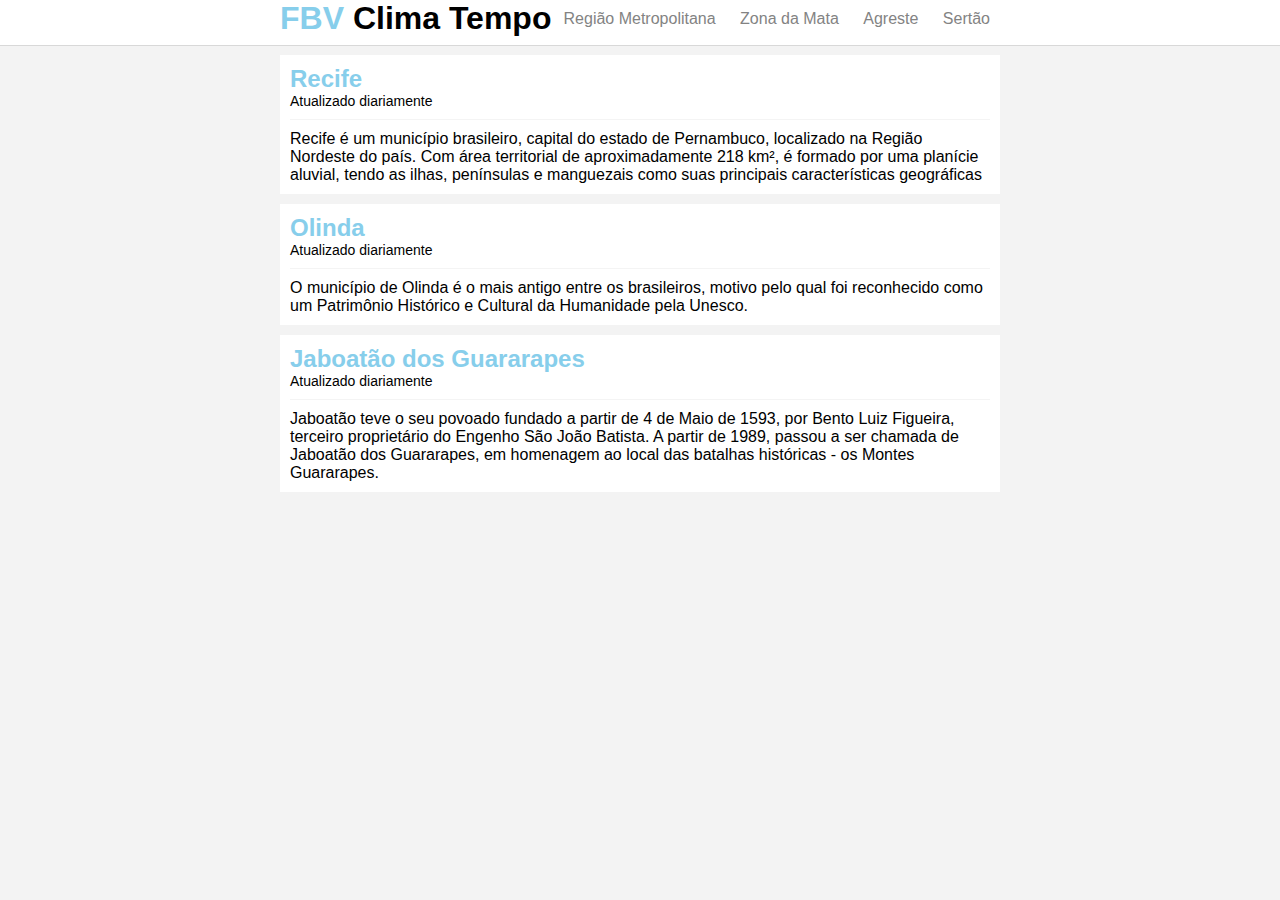
<file: index.html>
<!doctype html>

<html>

	<head>
		<title>FBV Clima Tempo</title>
		<meta charset="utf-8" />
		<link rel="stylesheet" type="text/css" href="css/estilo.css" />

	</head>

	<body>

		<div id="navegacao">
			<div id="area">
				<h1 id="logo"><span class="azul">FBV</span> Clima Tempo</h1>
				<div id="menu">
					<a href="index.html">Região Metropolitana</a>
					<a href="zonaDaMata.html">Zona da Mata</a>
					<a href="agreste.html">Agreste</a>
					<a href="sertao.html">Sertão</a>
				</div>
			</div>
		</div>

		<div id="area-principal">
			
			<div id="postagem">
				<h2>Recife</h2>
				<span class="data-postagem">Atualizado diariamente</span>
				<div id="cont_1dcf04b68e35fefdcc9ae45ffa6269c4"><script type="text/javascript" async src="https://www.tempo.com/wid_loader/1dcf04b68e35fefdcc9ae45ffa6269c4"></script></div>
				<p>
					Recife é um município brasileiro, capital do estado de Pernambuco, localizado na Região Nordeste do país. Com área territorial de aproximadamente 218 km², é formado por uma planície aluvial, tendo as ilhas, penínsulas e manguezais como suas principais características geográficas
				</p>
			</div>


			<div id="postagem">
				<h2>Olinda</h2>
				<span class="data-postagem">Atualizado diariamente</span>
				<div id="cont_2cbdbdeb186a3a98369b34297e7f88f6"><script type="text/javascript" async src="https://www.tempo.com/wid_loader/2cbdbdeb186a3a98369b34297e7f88f6"></script></div>
				<p>
					O município de Olinda é o mais antigo entre os brasileiros, motivo pelo qual foi reconhecido como um Patrimônio Histórico e Cultural da Humanidade pela Unesco.

				</p>
			</div>

			<div id="postagem">
				<h2>Jaboatão dos Guararapes</h2>
				<span class="data-postagem">Atualizado diariamente</span>
				<div id="cont_f3b96326d43f05f52e4c1ef6fdd1b330"><script type="text/javascript" async src="https://www.tempo.com/wid_loader/f3b96326d43f05f52e4c1ef6fdd1b330"></script></div>
				<p>
					Jaboatão teve o seu povoado fundado a partir de 4 de Maio de 1593, por Bento Luiz Figueira, terceiro proprietário do Engenho São João Batista. A partir de 1989, passou a ser chamada de Jaboatão dos Guararapes, em homenagem ao local das batalhas históricas - os Montes Guararapes.
				</p>
			</div>

		</div>

	</body>

</html>
</file>
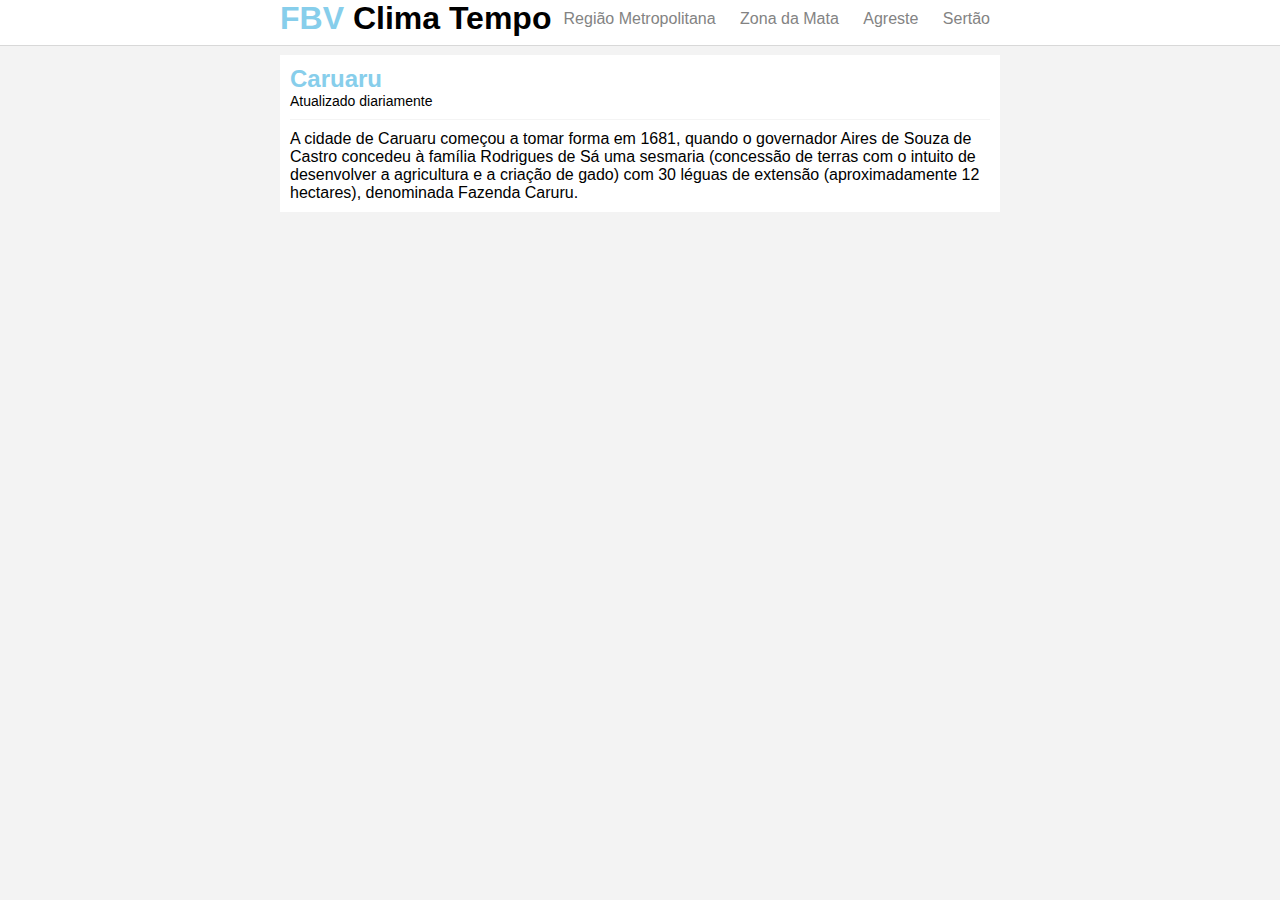
<file: agreste.html>
<!doctype html>

<html>

	<head>
		<title>FBV Clima Tempo</title>
		<meta charset="utf-8" />
		<link rel="stylesheet" type="text/css" href="css/estilo.css" />

	</head>

	<body>

		<div id="navegacao">
			<div id="area">
				<h1 id="logo"><span class="azul">FBV</span> Clima Tempo</h1>
				<div id="menu">
					<a href="index.html">Região Metropolitana</a>
					<a href="zonaDaMata.html">Zona da Mata</a>
					<a href="agreste.html">Agreste</a>
					<a href="sertao.html">Sertão</a>
				</div>
			</div>
		</div>

		<div id="area-principal">
			
			<div id="postagem">
				<h2>Caruaru</h2>
				<span class="data-postagem">Atualizado diariamente</span>
				<div id="cont_32b07d7c9904d5105aab4490e964ae06"><script type="text/javascript" async src="https://www.tempo.com/wid_loader/32b07d7c9904d5105aab4490e964ae06"></script></div>
				<p>
					A cidade de Caruaru começou a tomar forma em 1681, quando o governador Aires de Souza de Castro concedeu à família Rodrigues de Sá uma sesmaria (concessão de terras com o intuito de desenvolver a agricultura e a criação de gado) com 30 léguas de extensão (aproximadamente 12 hectares), denominada Fazenda Caruru.
				</p>
			</div>

		</div>

	</body>

</html>
</file>
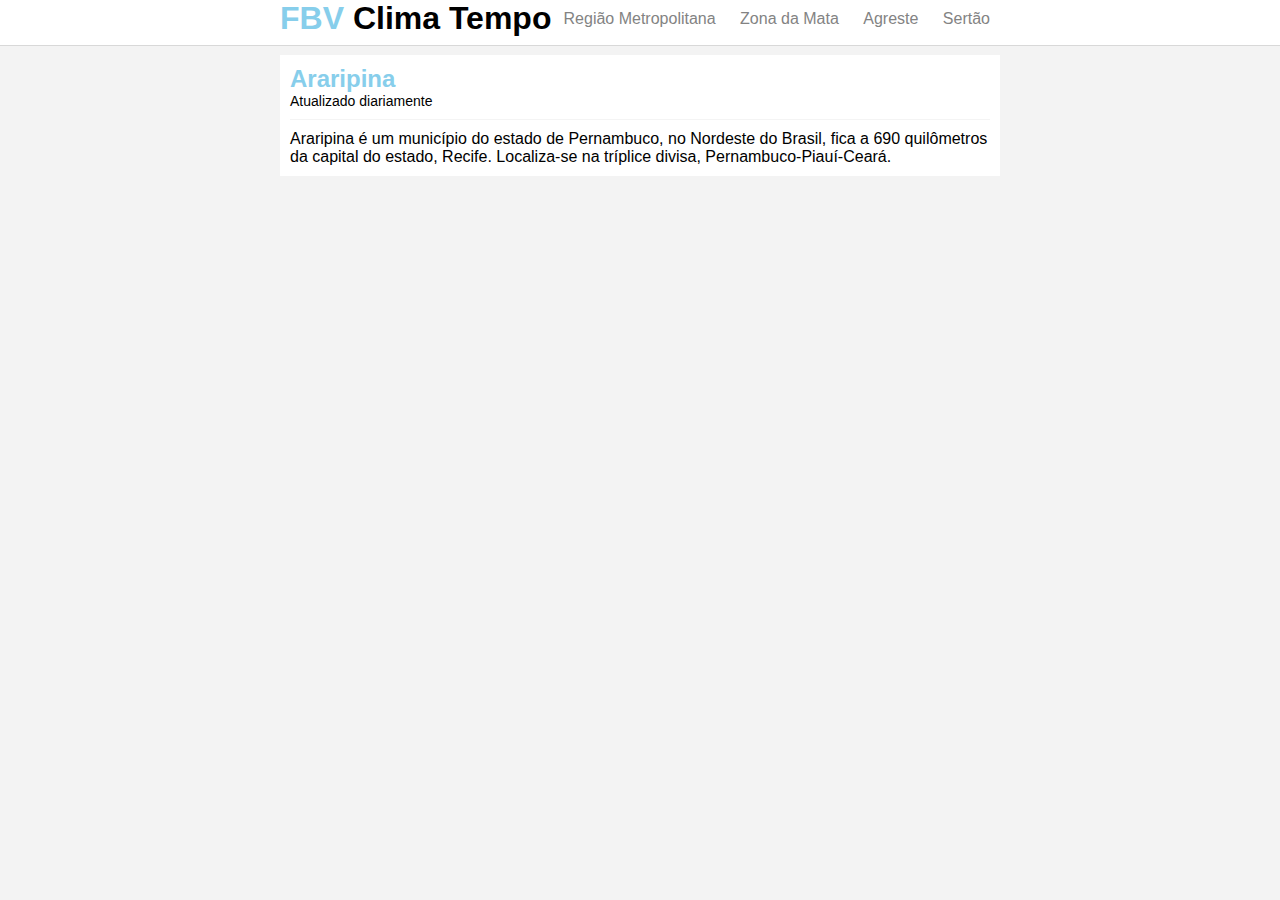
<file: sertao.html>
<!doctype html>

<html>

	<head>
		<title>FBV Clima Tempo</title>
		<meta charset="utf-8" />
		<link rel="stylesheet" type="text/css" href="css/estilo.css" />

	</head>

	<body>

		<div id="navegacao">
			<div id="area">
				<h1 id="logo"><span class="azul">FBV</span> Clima Tempo</h1>
				<div id="menu">
					<a href="index.html">Região Metropolitana</a>
					<a href="zonaDaMata.html">Zona da Mata</a>
					<a href="agreste.html">Agreste</a>
					<a href="sertao.html">Sertão</a>
				</div>
			</div>
		</div>

		<div id="area-principal">
			
			<div id="postagem">
				<h2>Araripina</h2>
				<span class="data-postagem">Atualizado diariamente</span>
				<div id="cont_ed4ccba6bcc45ba7849a735012f8340b"><script type="text/javascript" async src="https://www.tempo.com/wid_loader/ed4ccba6bcc45ba7849a735012f8340b"></script></div>
				<p>
					Araripina é um município do estado de Pernambuco, no Nordeste do Brasil, fica a 690 quilômetros da capital do estado, Recife. Localiza-se na tríplice divisa, Pernambuco-Piauí-Ceará.
				</p>
			</div>

		</div>

	</body>

</html>
</file>
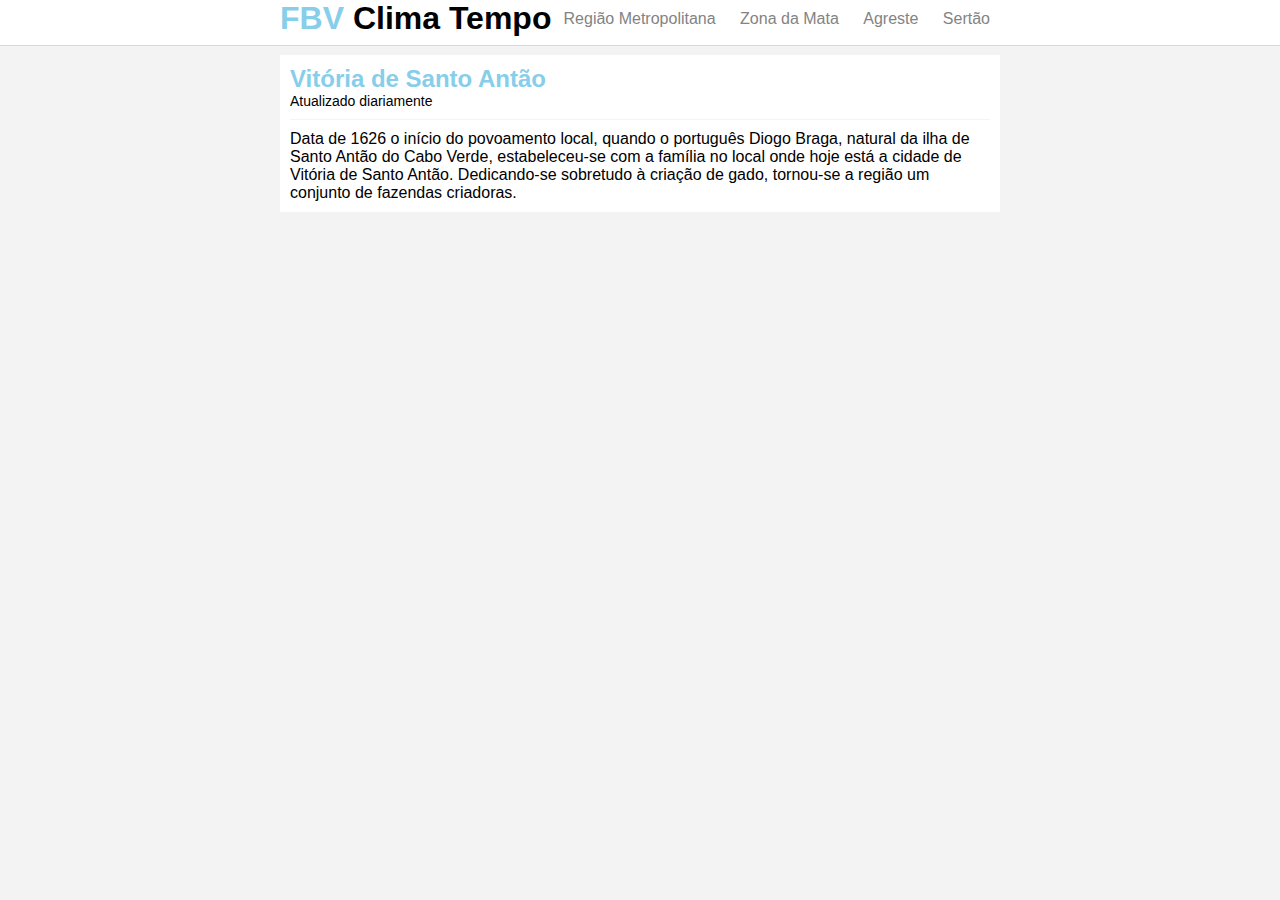
<file: zonaDaMata.html>
<!doctype html>

<html>

	<head>
		<title>FBV Clima Tempo</title>
		<meta charset="utf-8" />
		<link rel="stylesheet" type="text/css" href="css/estilo.css" />

	</head>

	<body>

		<div id="navegacao">
			<div id="area">
				<h1 id="logo"><span class="azul">FBV</span> Clima Tempo</h1>
				<div id="menu">
					<a href="index.html">Região Metropolitana</a>
					<a href="zonaDaMata.html">Zona da Mata</a>
					<a href="agreste.html">Agreste</a>
					<a href="sertao.html">Sertão</a>
				</div>
			</div>
		</div>

		<div id="area-principal">
			
			<div id="postagem">
				<h2>Vitória de Santo Antão</h2>
				<span class="data-postagem">Atualizado diariamente</span>
				<div id="cont_e47377383623ae3751dad9af3aba57f6"><script type="text/javascript" async src="https://www.tempo.com/wid_loader/e47377383623ae3751dad9af3aba57f6"></script></div>
				<p>
					Data de 1626 o início do povoamento local, quando o português Diogo Braga, natural da ilha de Santo Antão do Cabo Verde, estabeleceu-se com a família no local onde hoje está a cidade de Vitória de Santo Antão. Dedicando-se sobretudo à criação de gado, tornou-se a região um conjunto de fazendas criadoras.
				</p>
			</div>

		</div>

	</body>

</html>
</file>
<file: css/estilo.css>
/*Limpar formatações padrão*/
* {
	margin: 0;
	padding: 0;
}

body {
	font-size: 16px;
	font-family: "Trebuchet MS", Helvetica, sans-serif;
	background: #f3f3f3;
}

#navegacao {
	background: #fff;
	border-bottom: 1px solid #d8d8d8;
	height: 45px;
	position: fixed;
	width: 100%;
	top: 0;
}

#area {
	width: 720px;
	margin: 0 auto;
}

#area-principal {
	width: 720px;
	margin: 55px auto 10px auto;
}

#logo {
	float: left;
}

#menu {
	float: right;
	padding: 10px 0;
}

#postagem {
	background: #fff;
	padding: 10px;
	margin-bottom: 10px;
}

h2 {
	color: #87CEEB;
}

/****************************************************
***********************Formatação do menu************/
a {
	text-decoration: none;
	padding: 5px 10px;
}
/*Links não visitados*/
a:link {
	color: #838383;
}

/*Links vistados*/
a:visited {
	color: #838383;
}

/*Links hover*/
a:hover {
	color: #fff;
	background: #87CEEB;
}

/*Links active*/
a:active {
	color: #535353;
}


/*Classes*/
.azul {
	color: #87CEEB;
}

.data-postagem {
	font-size: 14px;
	border-bottom: 1px solid #f4f4f4;
	display: block;
	padding-bottom: 10px;
	margin-bottom: 10px;
}

.img-postagem{
	float: left;
	margin:0 10px 5px 0;
}

.postado {
	border-left: 5px solid #d8d8d8;
	padding-left: 5px;
	display: block;
	margin-top: 10px;
}
</file>
